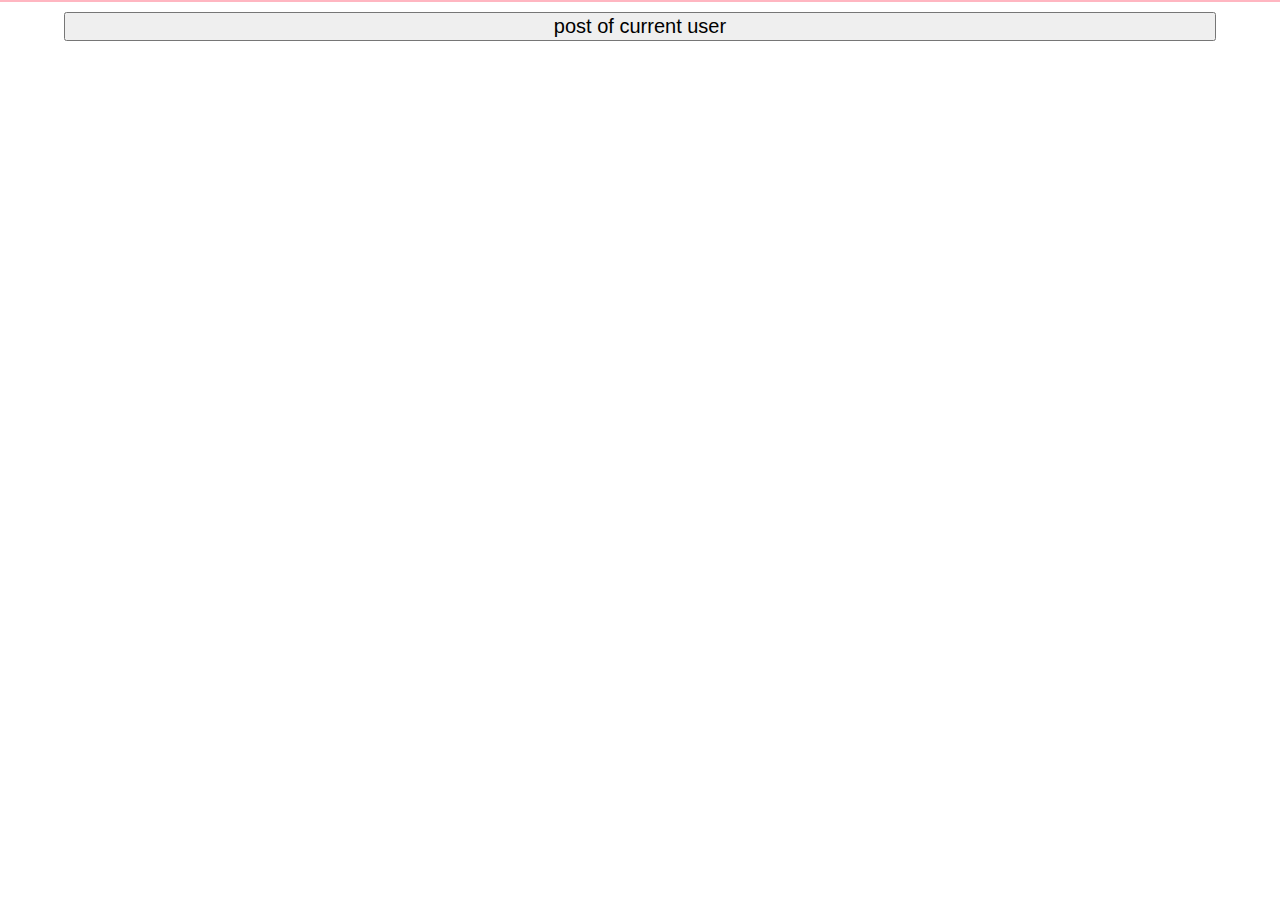
<file: user-details page/user-details.html>
<!doctype html>
<html lang="en">
<head>
    <meta charset="UTF-8">
    <meta name="viewport"
          content="width=device-width, user-scalable=no, initial-scale=1.0, maximum-scale=1.0, minimum-scale=1.0">
    <meta http-equiv="X-UA-Compatible" content="ie=edge">
    <title>user-details</title>
    <!--    <link rel="stylesheet" href="normalize.css">-->
    <link rel="stylesheet" href="user-details-style.css">
    <link rel="stylesheet" href="https://cdnjs.cloudflare.com/ajax/libs/animate.css/4.1.1/animate.min.css">

</head>
<body>
<div id="user-info"></div>

<script src="user-details-script.js"></script>
</body>
</html>
</file>
<file: user-details page/user-details-style.css>
body {
    margin: 0;
}

a {
    display: flex;
    width: 220px;
    height: 30px;
    border: 2px solid black;
    text-decoration: none;
    text-align: center;
}

button {
    margin-top: 10px;
    width: 90%;
    font-size: 20px;
}

#user-info {
    padding: 1px;
    background: lightpink;
}

.but {
    width: 100%;
    display: flex;
    justify-content: center;
}

.posts {

    /*background: brown;*/
    margin-top: 10px;
    display: flex;
    width: 100%;
    flex-wrap: wrap;
    justify-content: space-evenly;
}


.post {
    width: 19%;
    height: 160px;
    margin-bottom: 30px;
    font-size: 25px;
}

.post:nth-child(even) {
    background: lightblue;
}

.post:nth-child(odd) {
    background: lemonchiffon;
}

.post:hover {
    background: #ababab;
}
</file>
